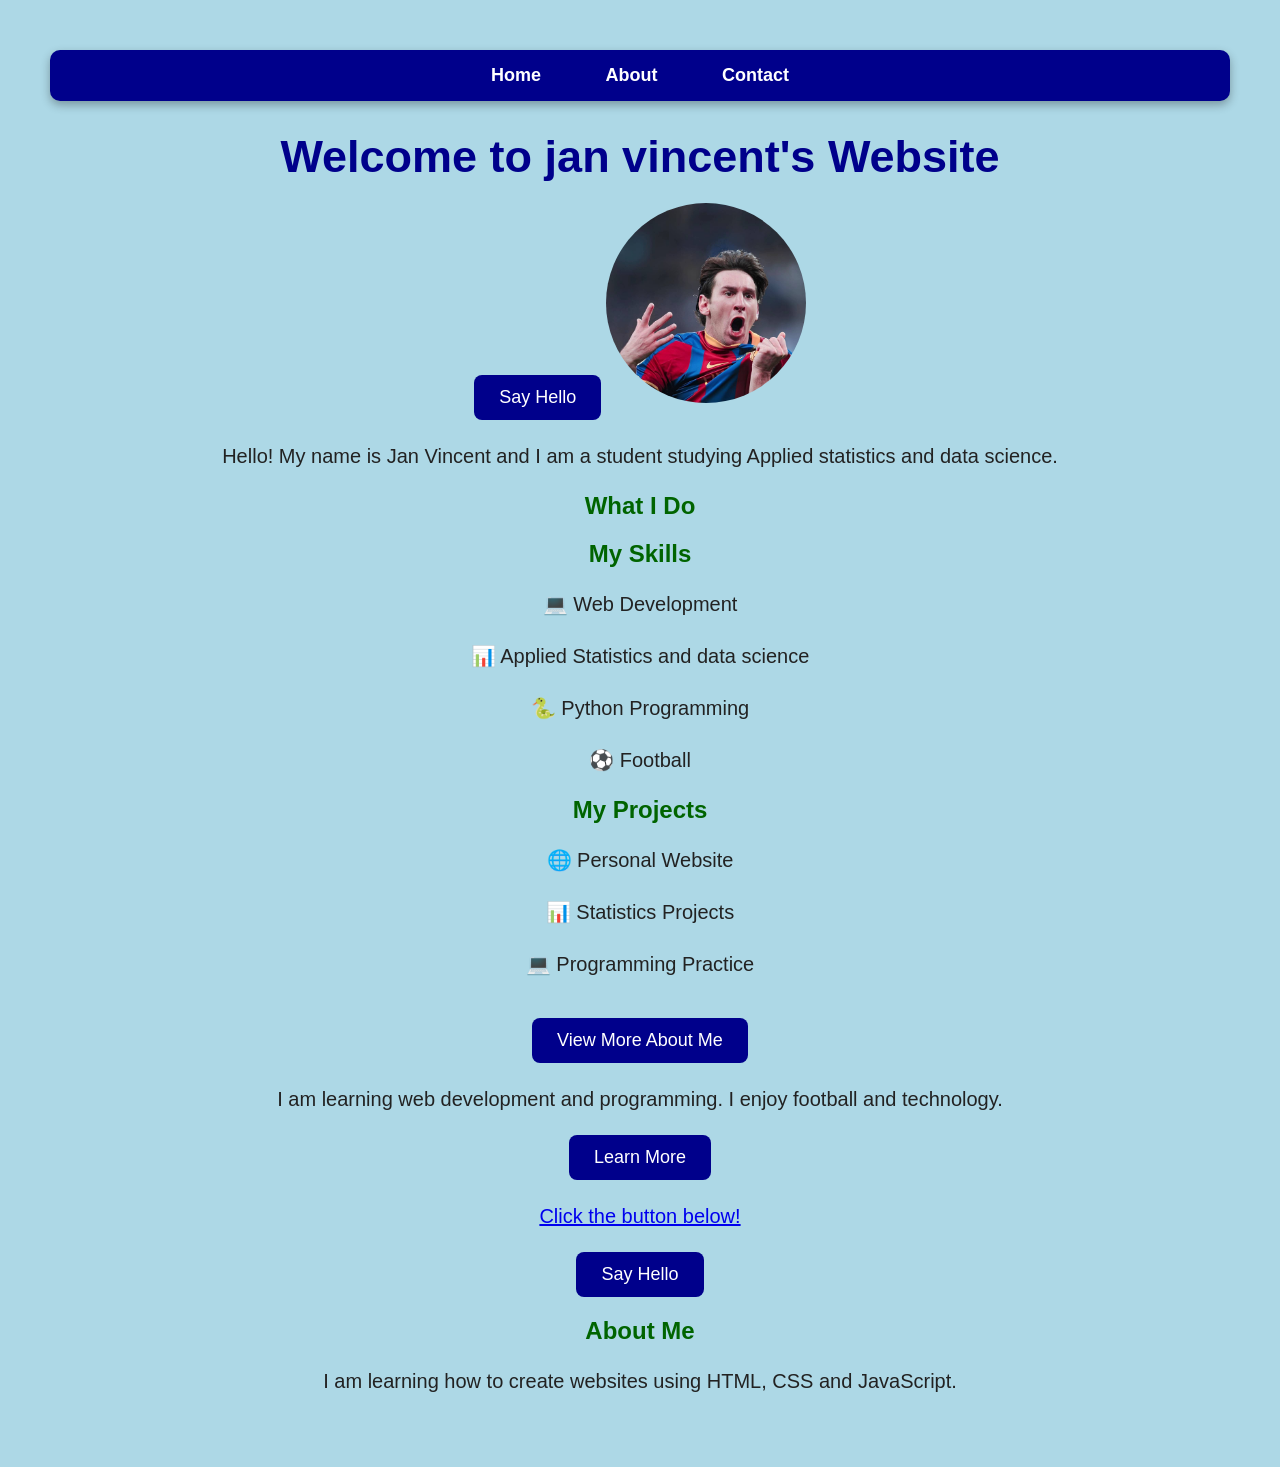
<file: index.html>
<!DOCTYPE html>
<html lang="en">
<head>
    <link rel="stylesheet" href="style.css">
    <meta charset="UTF-8">
    <meta name="viewport" content="width=device-width, initial-scale=1.0">
    <title>Jans Website</title>
</head>
<style>
    button {
    background-color: darkblue;
    color: white;
    border: none;
    padding: 12px 25px;
    font-size: 18px;
    border-radius: 8px;
    cursor: pointer;
}

button:hover {
    background-color: blue;
}
    nav {
    background-color: darkblue;
    padding: 15px;
    margin-bottom: 30px;
    border-radius: 10px;
    box-shadow: o 4px 10px rgb(0, 0, 0.3);
    position: sticky;
    top: 0;
    z-index: 1000;
}

nav a {
    color: white;
    text-decoration: none;
    margin:0 15px;
    font-size: 18px;
    font-weight: bold;
    padding: 10px 15px;
    border-radius: 5px;
    transition: 0.3s;
}

nav a:hover {
    background-color: white;
    color: darkblue;
    transform: translateY(-2px);
}
    body {
        background-color: lightblue;
        font-family: Arial, sans-serif;
        text-align: center;
        padding: 50px;
    }

    h1 {
        color: darkblue;
        font-size: 45px;
        margin-bottom: 20px;
    }

    h2 {
        color: darkgreen;
    }

    p {
        font-size: 20px;
    }
    img {
    width: 200px;
    height: 200px;
    border-radius: 50%;
    object-fit: cover;
}
footer {
    margin-top: 40px;
    padding: 15px;
    background-color: darkblue;
    color: white;
    font-size: 14px;
}
</style>
</head>
<body>
<nav>
    <a href="index.html">Home</a>
    <a href="about.html">About</a>
    <a href="contact.html">Contact</a>
</nav>
    <h1>Welcome to jan vincent's Website</h1>
    <button onclick="sayHello()">Say Hello</button>
<img src="./photo.jpeg" alt="Jan Vincent" width="200">
    <p>Hello! My name is Jan Vincent and I am a student studying Applied statistics and data science.</p>
    <h2>What I Do</h2>
    <h2>My Skills</h2>

<p>💻 Web Development</p>
<p>📊 Applied Statistics and data science</p>
<p>🐍 Python Programming</p>
<p>⚽ Football</p>
<h2>My Projects</h2>

<p>🌐 Personal Website</p>
<p>📊 Statistics Projects</p>
<p>💻 Programming Practice</p>
<br>

<a href="about.html">
    <button>View More About Me</button>
</a>
<p>
    I am learning web development and programming.
    I enjoy football and technology.
</p>
<a href="about.html">
    <button>Learn More</button>
    <p id="message">Click the button below!</p>

<button onclick="sayHello()">Say Hello</button>
</a>
    <h2>About Me</h2>

    <p>I am learning how to create websites using HTML, CSS and JavaScript.</p>

    <script src="script.js"></script>
</body>
</html>
</file>
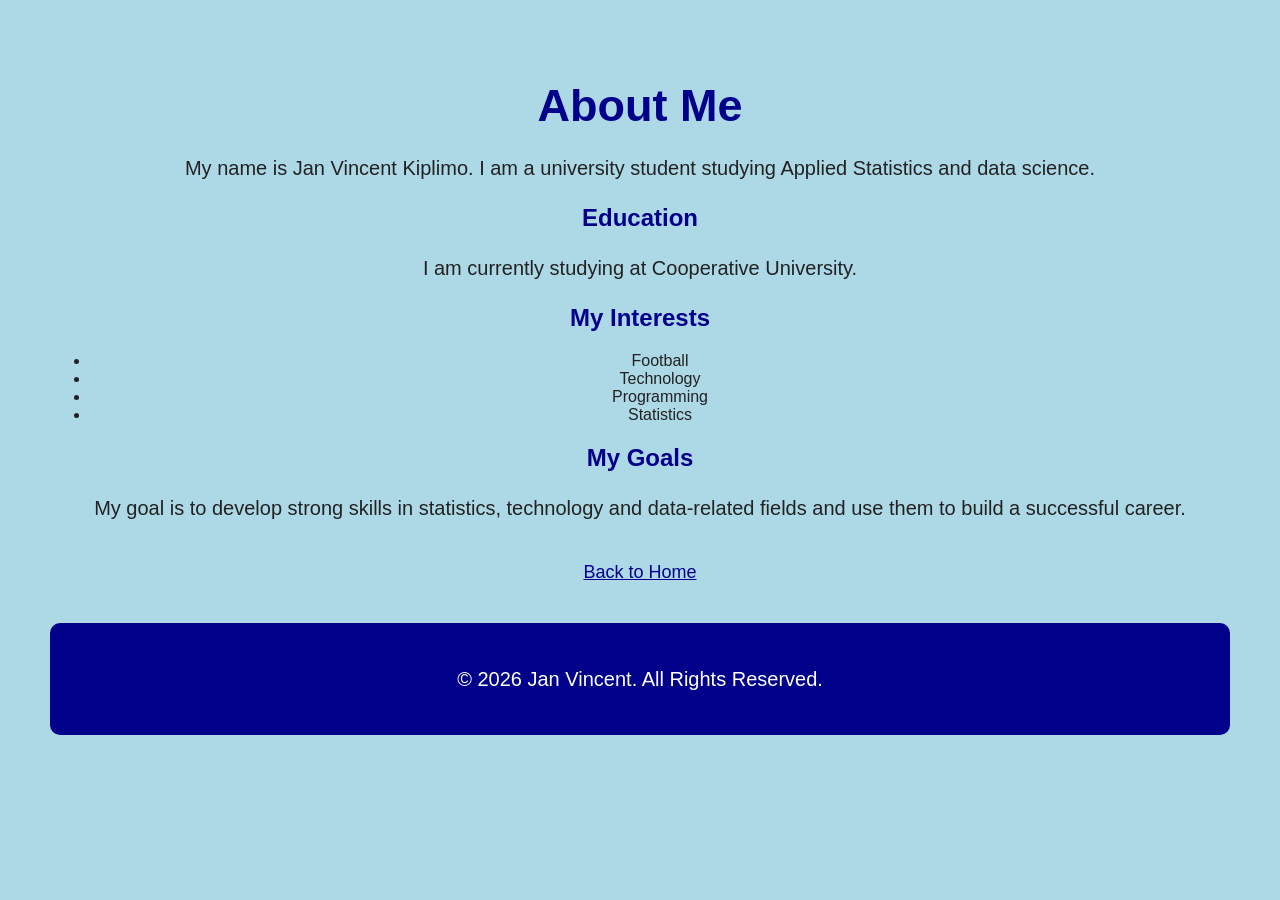
<file: about.html>
<!DOCTYPE html>
<html>
<head>
    <link rel="stylesheet" href="style.css">
    <title>About Me</title>
    <style>
        body {
            background-color: lightblue;
            font-family: Arial, sans-serif;
            text-align: center;
            padding: 50px;
        }

        h1 {
            color: darkblue;
        }

        p {
            font-size: 20px;
        }

        a {
            color: darkblue;
            font-size: 18px;
        }
    </style>
</head>
<body>

<h1>About Me</h1>

<p>
  My name is Jan Vincent Kiplimo. I am a university student studying
  Applied Statistics and data science.
</p>

<h2>Education</h2>

<p>
  I am currently studying at Cooperative University.
</p>

<h2>My Interests</h2>

<ul>
  <li>Football</li>
  <li>Technology</li>
  <li>Programming</li>
  <li>Statistics</li>
</ul>

<h2>My Goals</h2>

<p>
  My goal is to develop strong skills in statistics, technology and
  data-related fields and use them to build a successful career.
</p>

    <br>
    <a href="index.html">Back to Home</a>

</body>
</html>
<footer>
  <p>© 2026 Jan Vincent. All Rights Reserved.</p>
</footer>
</file>
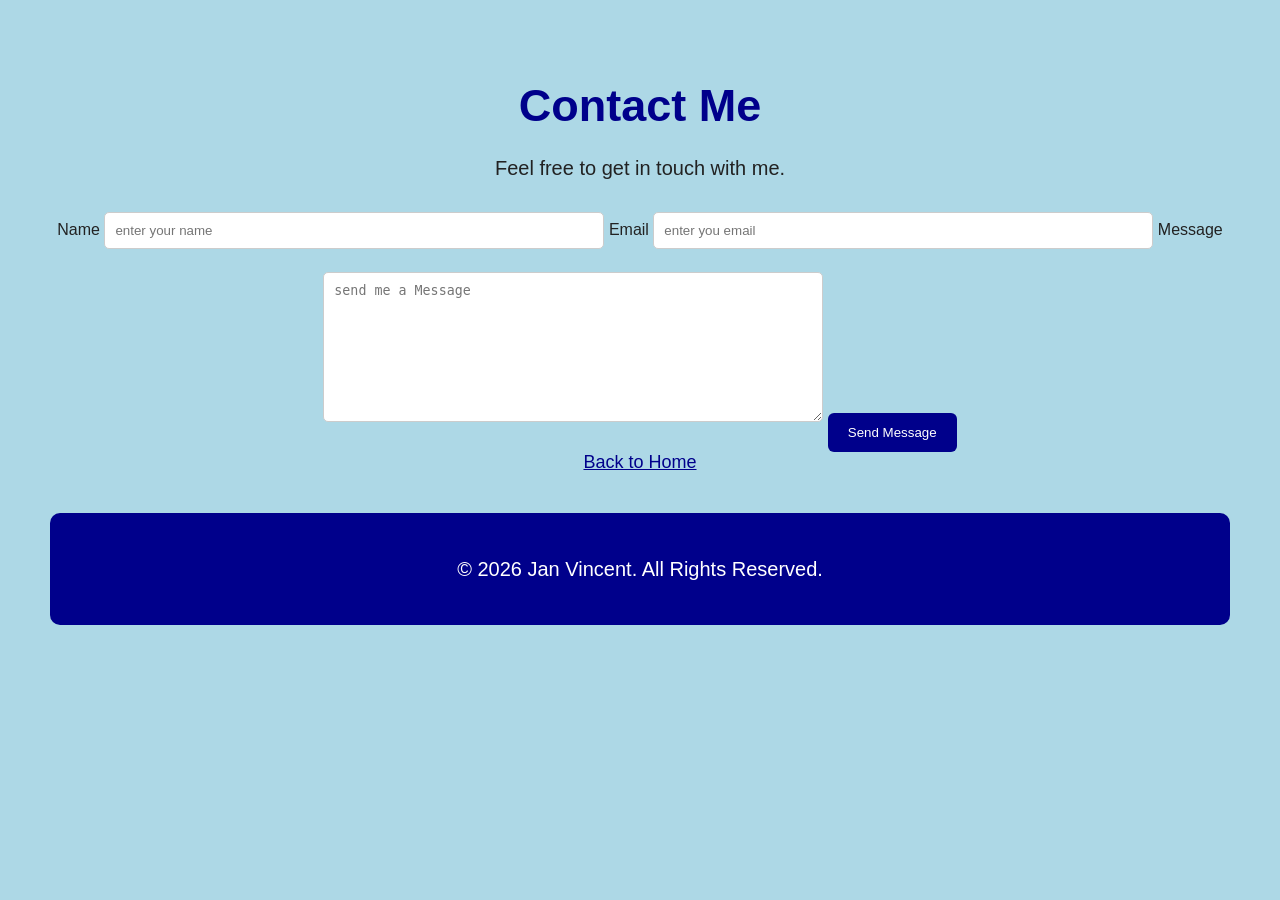
<file: contact.html>
<!DOCTYPE html>
<html>
<head>
    <link rel="stylesheet" href="style.css">
    <title>Contact Me</title>

    <style>
        body {
            background-color: lightblue;
            font-family: Arial, sans-serif;
            text-align: center;
            padding: 50px;
        }

        h1 {
            color: darkblue;
        }

        p {
            font-size: 20px;
        }

        a {
            color: darkblue;
            font-size: 18px;
        }
    </style>
</head>

<body>

<h1>Contact Me</h1>

<p>Feel free to get in touch with me.</p>

<form>
  <label>Name</label>
  <input type="text" placeholder="enter your name">

  <label>Email</label>
  <input type="email" placeholder="enter you email">

  <label>Message</label>
  <textarea placeholder="send me a Message"></textarea>

  <button type="submit">Send Message</button>
</form>

    <a href="index.html">Back to Home</a>

</body>
</html>
<footer>
  <p>© 2026 Jan Vincent. All Rights Reserved.</p>
</footer>
</file>
<file: style.css>
body {
  font-family: Arial, sans-serif;
  margin: 0;
  padding: 20px;
  background-color: #f4f4f4;
  color: #222;
}

nav {
  background-color: darkblue;
  padding: 18px;
  margin-bottom: 30px;
  border-radius: 10px;
  box-shadow: 0 4px 10px rgba(0, 0, 0, 0.3);
  position: sticky;
  top: 0;
  z-index: 1000;
  text-align: center;
}

nav a {
  color: white;
  text-decoration: none;
  margin: 0 15px;
  font-size: 18px;
  font-weight: bold;
  padding: 10px 15px;
  border-radius: 5px;
  transition: 0.3s;
}

nav a:hover {
  background-color: white;
  color: darkblue;
  transform: translateY(-2px);
}

h1 {
  font-size: 45px;
  margin-bottom: 20px;
}

h2 {
  color: darkblue;
}

p {
  line-height: 1.6;
}

img {
  max-width: 250px;
  border-radius: 15px;
}

button,
.button {
  background-color: darkblue;
  color: white;
  padding: 12px 20px;
  border: none;
  border-radius: 6px;
  text-decoration: none;
  cursor: pointer;
}

button:hover,
.button:hover {
  background-color: #333;
}

input,
textarea {
  width: 100%;
  max-width: 500px;
  padding: 10px;
  margin: 8px 0 15px;
  border: 1px solid #ccc;
  border-radius: 5px;
  box-sizing: border-box;
}

textarea {
  height: 150px;
}

footer {
  margin-top: 40px;
  padding: 20px;
  text-align: center;
  background-color: darkblue;
  color: white;
  border-radius: 10px;
}
@media (max-width: 600px) {
  body {
    padding: 10px;
  }

  h1 {
    font-size: 32px;
  }

  nav {
    padding: 12px;
  }

  nav a {
    display: block;
    margin: 8px 0;
    font-size: 16px;
  }

  img {
    max-width: 100%;
    height: auto;
  }

  button,
  .button {
    width: 100%;
    padding: 14px;
  }
}
</file>
